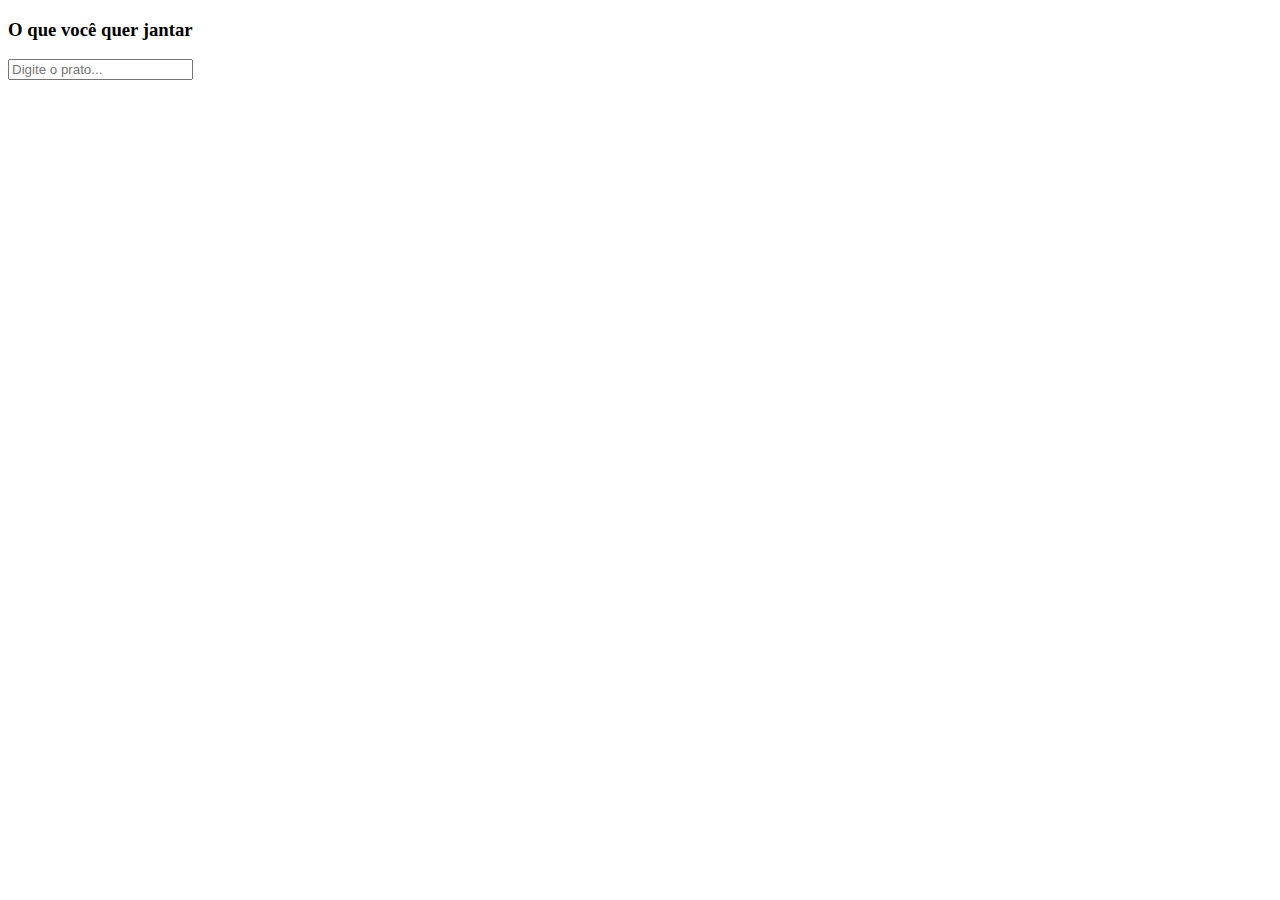
<file: Atividade de front-end  JS /index.html>
<!DOCTYPE html>
<html lang="en">
<head>
    <meta charset="UTF-8">
    <meta name="viewport" content="width=device-width, initial-scale=1.0">
    <title>Document</title>
</head>
<body>
    <h3>O que você quer jantar </h3>
    <input id="comida" type="text" placeholder="Digite o prato...">
    <p id="mensagem"></p>




    <script src="./script.js"></script>
</body>
</html>
</file>
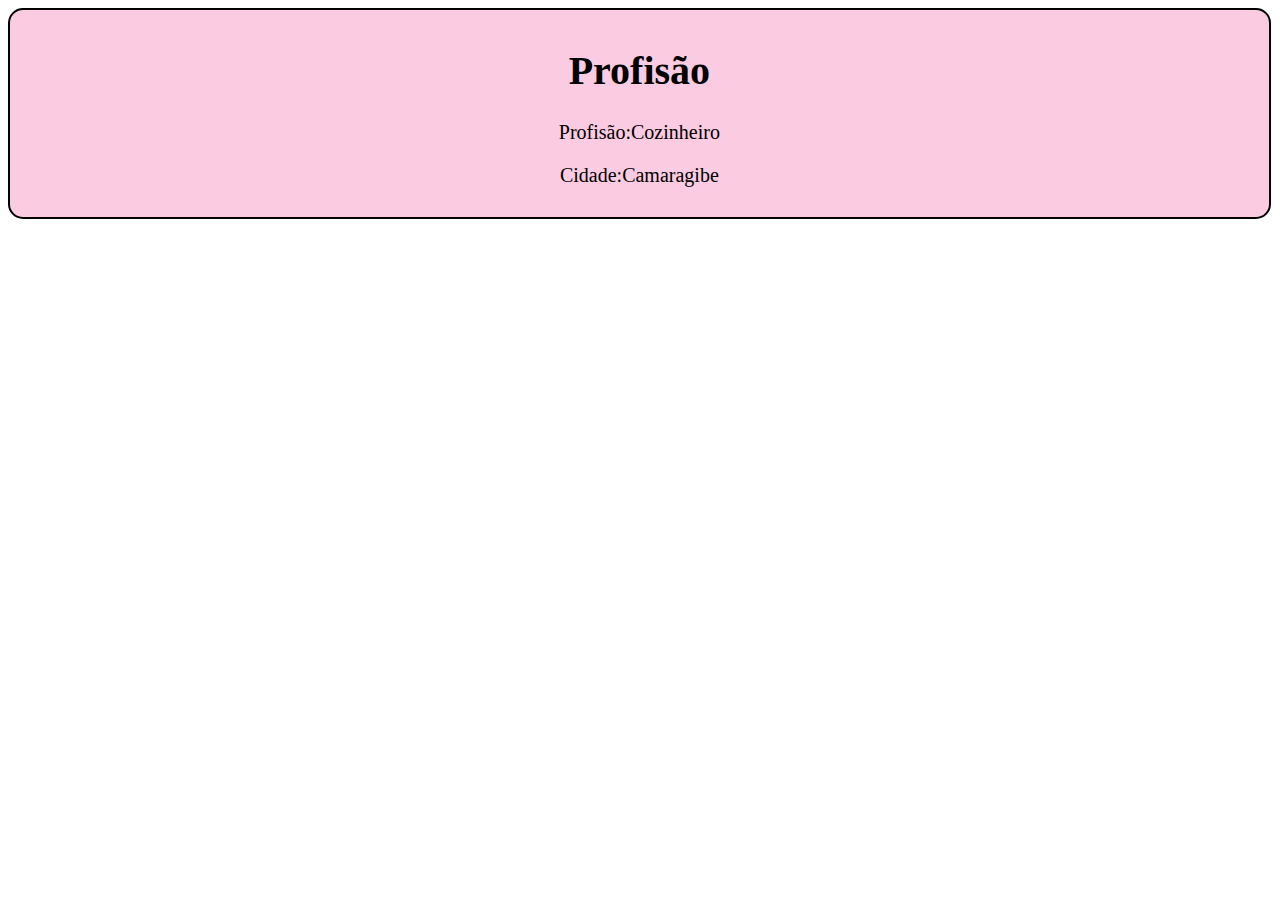
<file: Atividade de Front-end-05/index.html>
<!DOCTYPE html>
<html lang="en">
<head>
    <meta charset="UTF-8">
    <meta name="viewport" content="width=device-width, initial-scale=1.0">
    <title>Document</title>
    <link rel="stylesheet" href="./style.css">
</head>
<body>
    <div class="cartao">
        <h1>Profisão</h1>
        <p>Profisão:Cozinheiro </p>
        <p>Cidade:Camaragibe</p>
    </div>
</body>
</html>
</file>
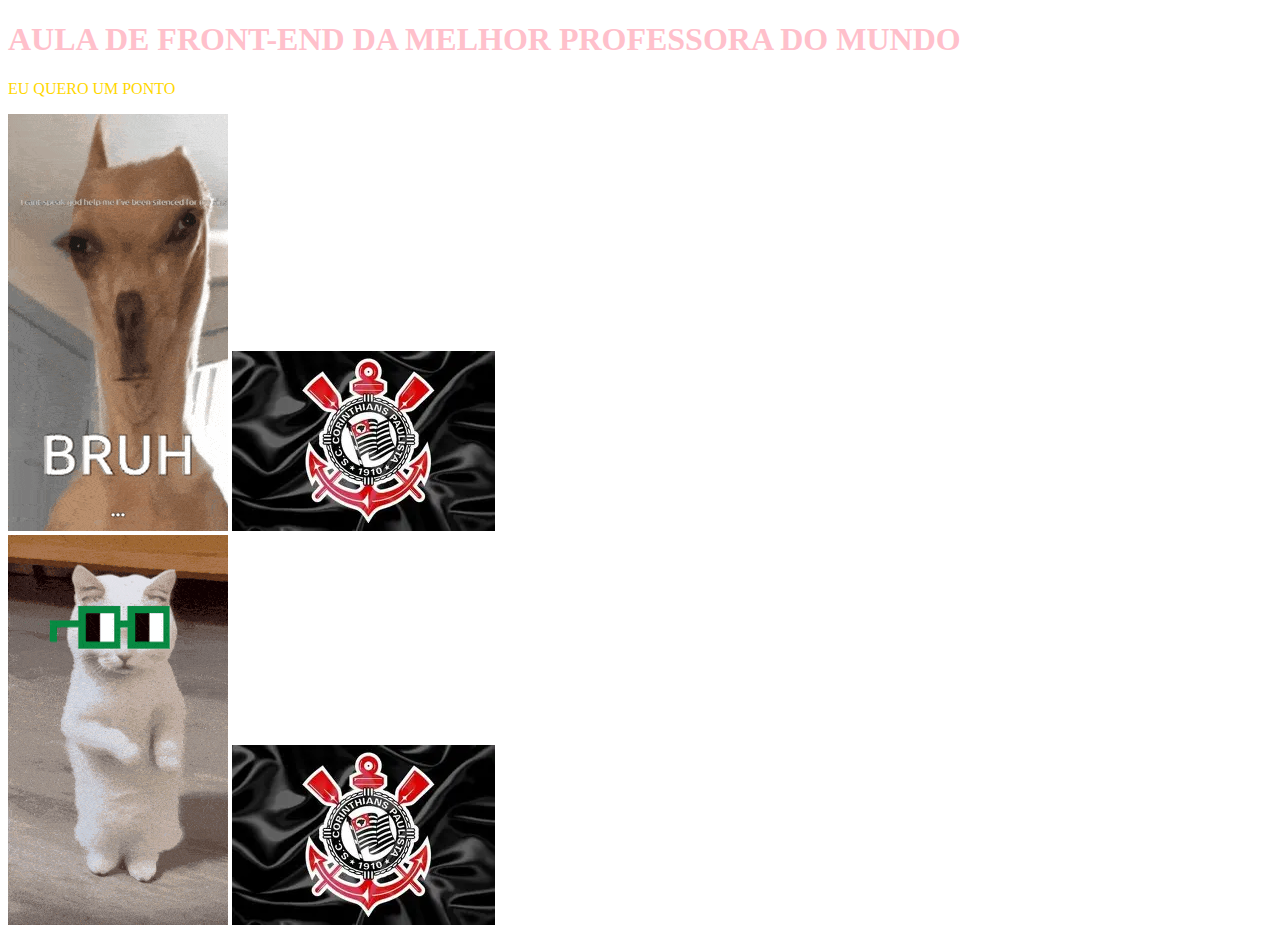
<file: ATIVIDAES DE FRONT-END CLAUDY-01/index.html>
<!DOCTYPE html>
<html lang="pt-br">
    <head>
        <meta charset="UTF-8">
        <meta name="viewport" content="width=device-width, initial-scale=1.0">
        <title>Aula 02</title>
        <link rel="stylesheet" href="./style.css">
    </head>
    <body>
        <h1 style="color:pink;">AULA DE FRONT-END DA MELHOR PROFESSORA DO MUNDO </h1>
        <p style="color: gold;">EU QUERO UM PONTO</p>
        
        <img src="./fotos/silence.gif" alt="O MELHOR DO MUNDO"> 
        <img src="./fotos/OIP.webp" alt="">
        <br>
        <img src="./fotos/vrbie-vrbs.gif" alt="">
        <img src="./fotos/OIP.webp" alt="">
    </body>
    </html>
</file>
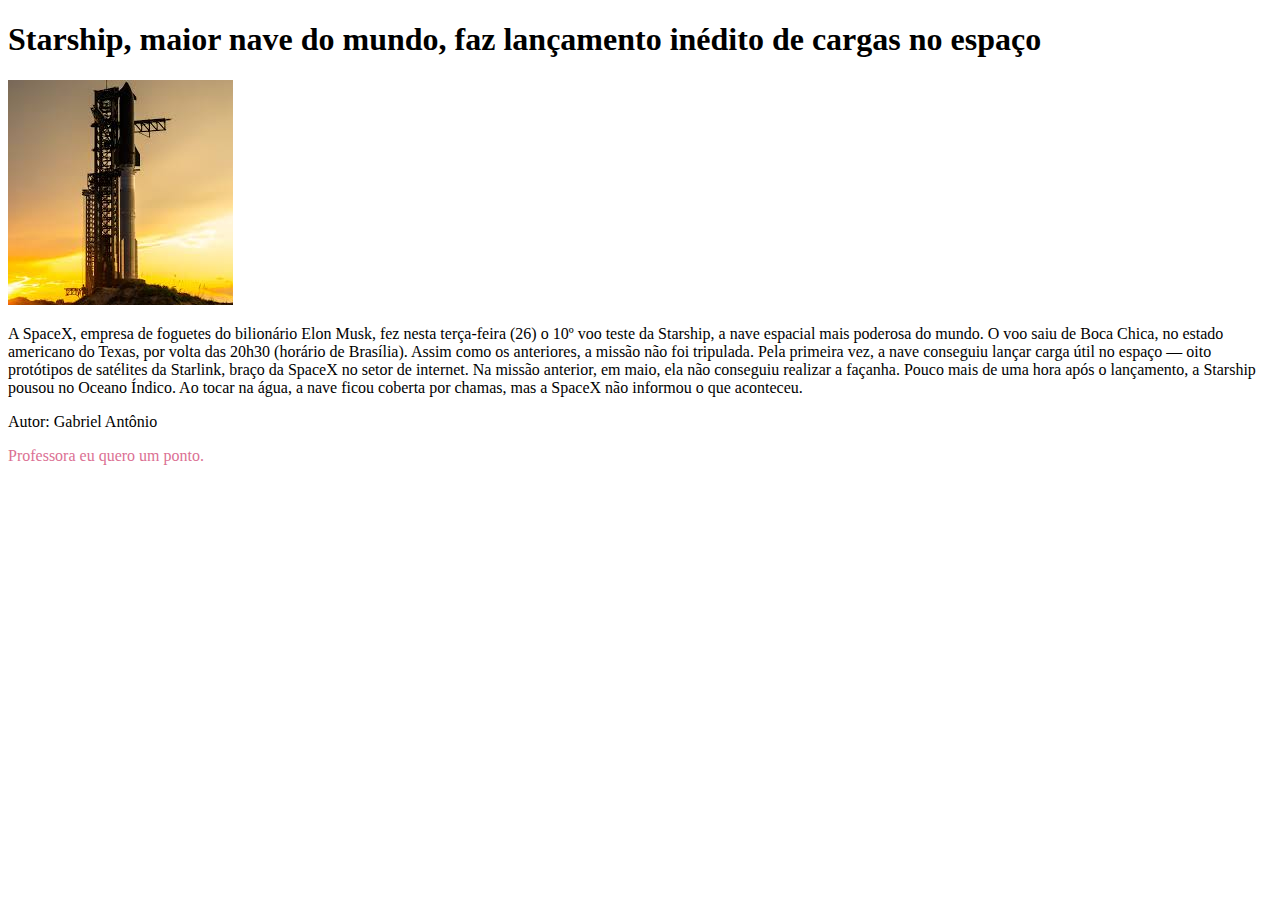
<file: Aulas de front-end_Atividades-02/index.html>
<!DOCTYPE html>
<html lang="pt-br">
<head>
    <meta charset="UTF-8">
    <meta name="viewport" content="width=device-width, initial-scale=1.0">
    <title>SpaceX</title>
</head>
<body>
    <h1>Starship, maior nave do mundo, faz lançamento inédito de cargas no espaço</h1>
        <img src="./fotos/nave starship.jfif" alt="Nave SpaceX">
        <p>A SpaceX, empresa de foguetes do bilionário Elon Musk, fez nesta terça-feira (26) o 10º voo teste da Starship, a nave espacial mais poderosa do mundo.

O voo saiu de Boca Chica, no estado americano do Texas, por volta das 20h30 (horário de Brasília). Assim como os anteriores, a missão não foi tripulada.

Pela primeira vez, a nave conseguiu lançar carga útil no espaço — oito protótipos de satélites da Starlink, braço da SpaceX no setor de internet. Na missão anterior, em maio, ela não conseguiu realizar a façanha.

Pouco mais de uma hora após o lançamento, a Starship pousou no Oceano Índico. Ao tocar na água, a nave ficou coberta por chamas, mas a SpaceX não informou o que aconteceu.

</p>
<footer>
    <p>Autor: Gabriel Antônio</p>
    <P style="color:palevioletred;">Professora eu quero um ponto.</P>
</footer>

</body>
</html>
</file>
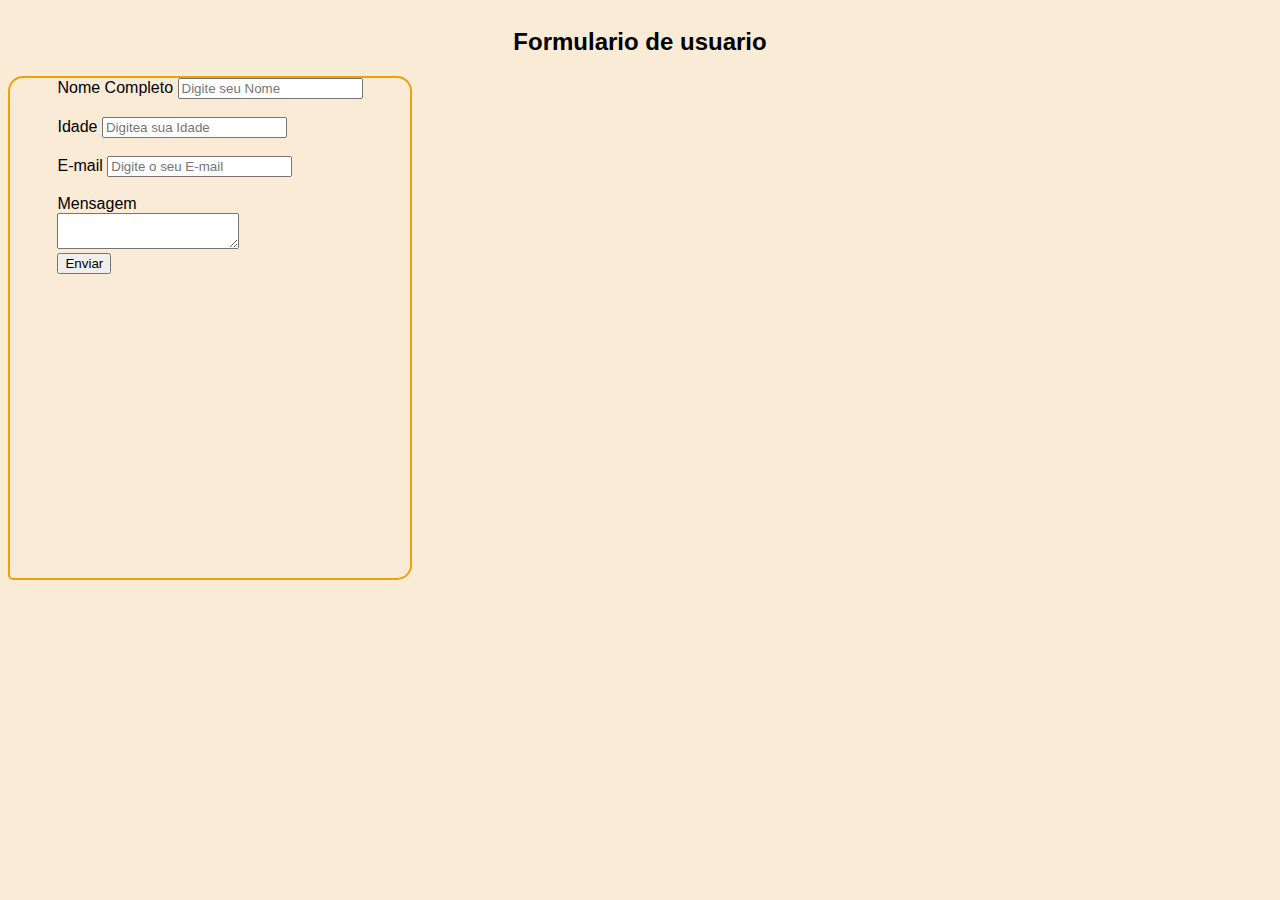
<file: formulario/index.html>
<!DOCTYPE html>
<html lang="en">
<head>
    <meta charset="UTF-8">
    <meta name="viewport" content="width=device-width, initial-scale=1.0">
    <title>FORMULARIO AULA 03</title>
    <link rel="stylesheet" href="./style.css">
</head>
<body>
    <div class="inicio">
        <h2>Formulario de usuario</h2>
    </div>
        <div class="borda">
            <div class="caixas">
                    <form action="formulario">
                        <label for="">Nome Completo</label>
                            <input type="Nome Completo" placeholder="Digite seu Nome">
                            <br>
                            <br>
                        <label for="">Idade</label>
                            <input type="idade"  placeholder="Digitea sua Idade ">
                            <br>
                            <br>
                        <label for="E-mail">E-mail</label>
                            <input type="E-mail" placeholder="Digite o seu E-mail">
                            <br>
                            <br>
                            <label for="">Mensagem</label>
                            <br>
                            <textarea name="" id="Texto"></textarea>
                            <br>
                            <button>Enviar</button>
                    </form>
                
            </div>
        </div>
</body>
</html>
</file>
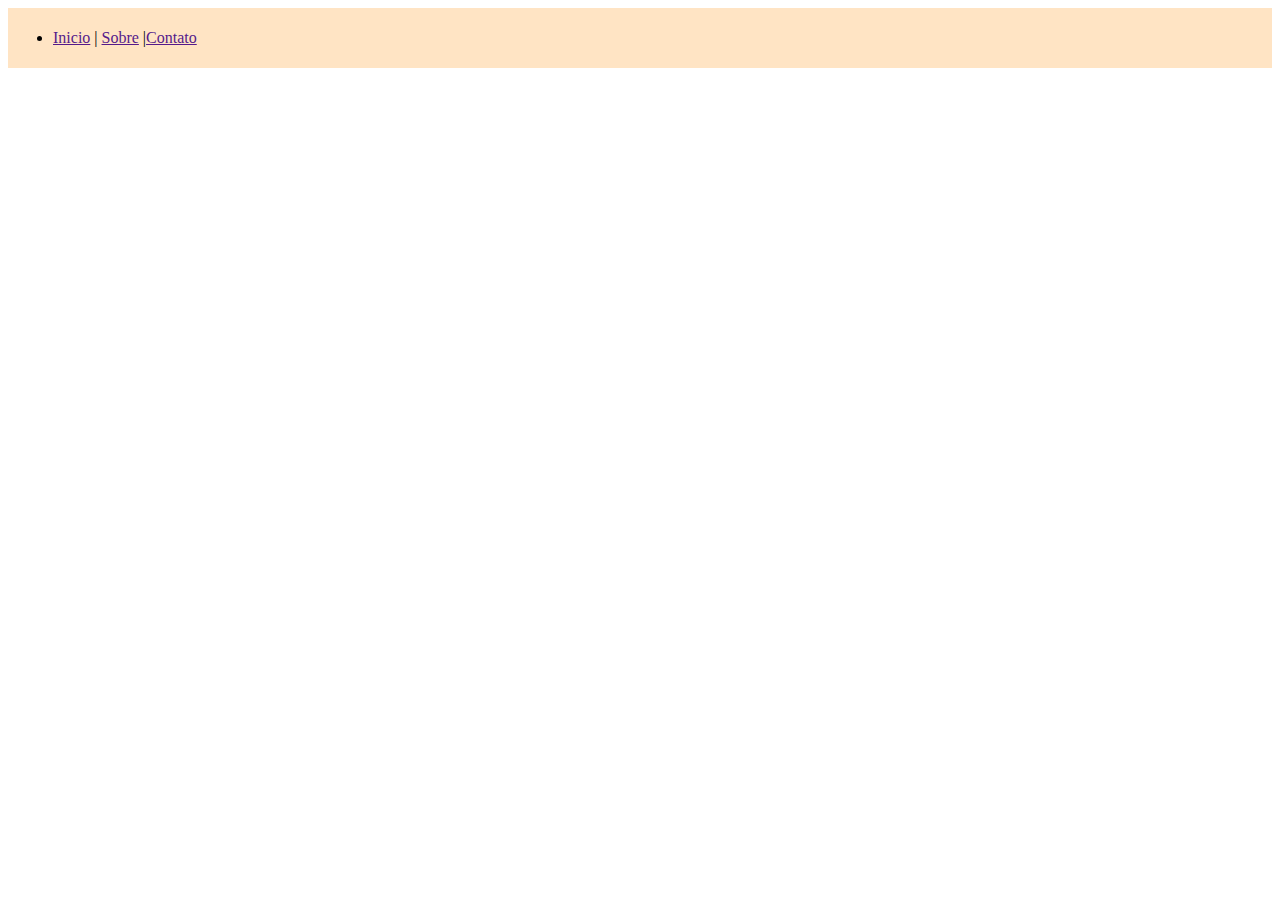
<file: Atividade de Front-end-04/Menu.html>
<!DOCTYPE html>
<html lang="en">
<head>
    <meta charset="UTF-8">
    <meta name="viewport" content="width=device-width, initial-scale=1.0">
    <title>Menu</title>
    <link rel="stylesheet" href="./Menu.css">
</head>
<body>
    <nav>
        <ul>
            <li>
                <a href="">Inicio</a> | <a href="">Sobre</a> |<a href="">Contato</a>
            </li>
        </ul>
    </nav>
</body>
</html>
</file>
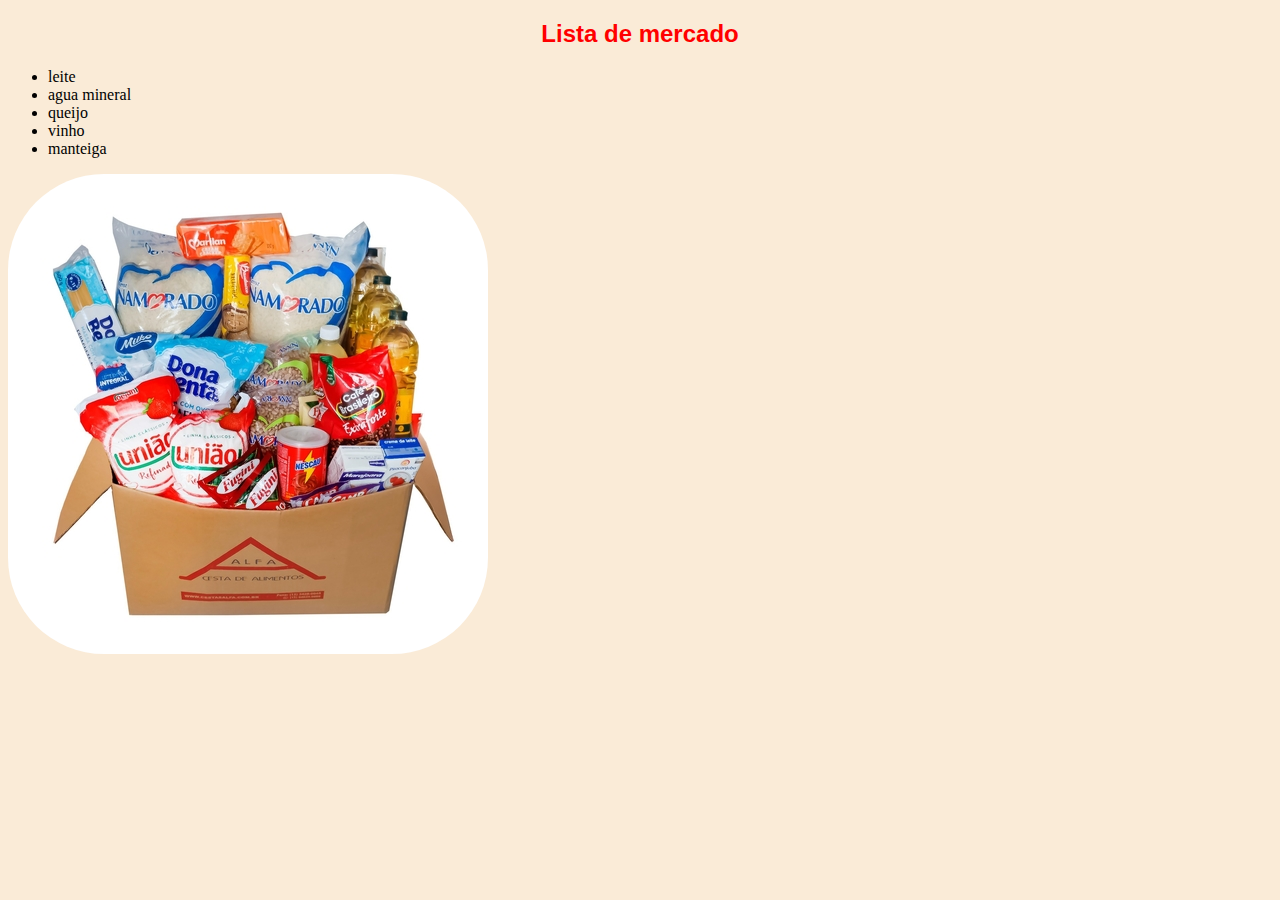
<file: Lista html front-end-03/lista.html>
<!DOCTYPE html>
<html lang="en">
<head>
    <meta charset="UTF-8">
    <meta name="viewport" content="width=device-width, initial-scale=1.0">
    <title>lista de mercado</title>
    <link rel="stylesheet" href="./style.css">
</head>
<body>
   <h2 id="titulo"> Lista de mercado</h2>
   <ul class="lista">
    <li>leite</li>
    <li>agua mineral</li>
    <li>queijo</li>
    <li>vinho</li>
    <li>manteiga</li>
   </ul>
   <img id="imagem" src="./fotos/whatsapp-image-2024-05-06-at-20-51-20-0fe6585a6b5330392317155648105184-480-0.jpeg" alt="cesta de alimentos">

</body>
</html>
</file>
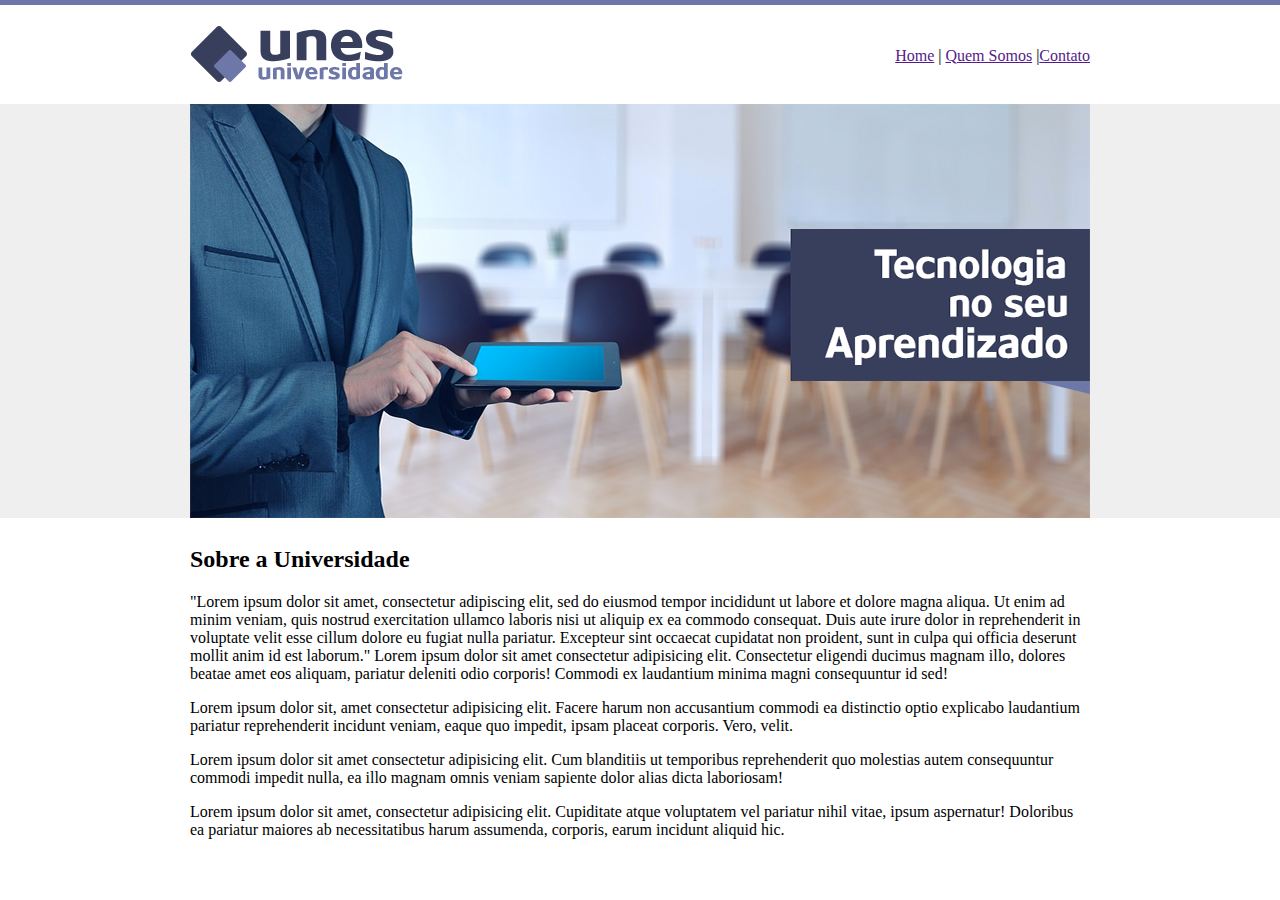
<file: Site so com HTML/inicio.html>
<!DOCTYPE html>
<html lang="en">
<head>
    <meta charset="UTF-8">
    <meta name="viewport" content="width=device-width, initial-scale=1.0">
    <title>Unes Universidade</title>
    <style>
        
    </style>
</head>
<body  background="./fotos/fundo.png">
    <table border="0" width="900" align="center">
        <tr>
            <td height="89">
                <img src="./fotos/logo.png" alt="logo do site">
               </td>
                <td align=" right" >
                    <a href="">Home</a> | <a href="">Quem Somos</a> |<a href="">Contato</a> 
                </td>
                <tr>
                    <td colspan="2">
                        <img src="./fotos/capa.png" alt="">
                    </td>
                </tr>

        </tr> 
        <tr>
            <td colspan="2">
                <h2>Sobre a Universidade</h2>
                <p>"Lorem ipsum dolor sit amet, consectetur adipiscing elit, sed do eiusmod tempor incididunt ut labore et dolore magna aliqua. Ut enim ad minim veniam, quis nostrud exercitation ullamco laboris nisi ut aliquip ex ea commodo consequat. Duis aute irure dolor in reprehenderit in voluptate velit esse cillum dolore eu fugiat nulla pariatur. Excepteur sint occaecat cupidatat non proident, sunt in culpa qui officia deserunt mollit anim id est laborum." Lorem ipsum dolor sit amet consectetur adipisicing elit. Consectetur eligendi ducimus magnam illo, dolores beatae amet eos aliquam, pariatur deleniti odio corporis! Commodi ex laudantium minima magni consequuntur id sed!</p>
                <p>Lorem ipsum dolor sit, amet consectetur adipisicing elit. Facere harum non accusantium commodi ea distinctio optio explicabo laudantium pariatur reprehenderit incidunt veniam, eaque quo impedit, ipsam placeat corporis. Vero, velit.</p>
                <p>Lorem ipsum dolor sit amet consectetur adipisicing elit. Cum blanditiis ut temporibus reprehenderit quo molestias autem consequuntur commodi impedit nulla, ea illo magnam omnis veniam sapiente dolor alias dicta laboriosam!</p>
                <p>Lorem ipsum dolor sit amet, consectetur adipisicing elit. Cupiditate atque voluptatem vel pariatur nihil vitae, ipsum aspernatur! Doloribus ea pariatur maiores ab necessitatibus harum assumenda, corporis, earum incidunt aliquid hic.</p>
            </td>
           </tr>  
    </table>
    
   
</body>
</html>
</file>
<file: Atividade de Front-end-05/style.css>
.cartao{
    background-color: rgba(248, 167, 207, 0.596);
    border: 2px solid;
    border-radius: 15px ;
    padding: 10px;
    width: 98%;
    text-align: center;
    font-size: 20px;

    
}
.cartao:hover{
    background-color:pink;
}
</file>
<file: ATIVIDAES DE FRONT-END CLAUDY-01/style.css>
body{
    background-color: #fff;
}
</file>
<file: formulario/style.css>
body{
    background-color: antiquewhite
}
.inicio{
    margin: auto;
    display: flex;
    justify-content: center;
    font-family: Arial, Helvetica, sans-serif;

}
.borda{
    border: 2px solid rgb(236, 161, 11);
    border-radius: 15px 15px 15px 5px;
    height: 500px;
    width: 400px;
    display: flex;
    justify-content: center;
    font-family: Arial, Helvetica, sans-serif;
    


    
    
}
.caixas{
   
}
</file>
<file: Atividade de Front-end-04/Menu.css>
nav{
    background-color:bisque;
    color: black;
    padding: 5px;
}
nav:hover{
    background-color:white;
    color: red;
}
</file>
<file: Lista html front-end-03/style.css>
body{
    background-color: antiquewhite;
}
#titulo{
    color: red;
    text-align: center;
    font-family: 'Segoe UI', Tahoma, Geneva, Verdana, sans-serif;
}
.lista{
    border-radius: ;
}
#imagem{
    border-radius: 20%;
}
</file>
